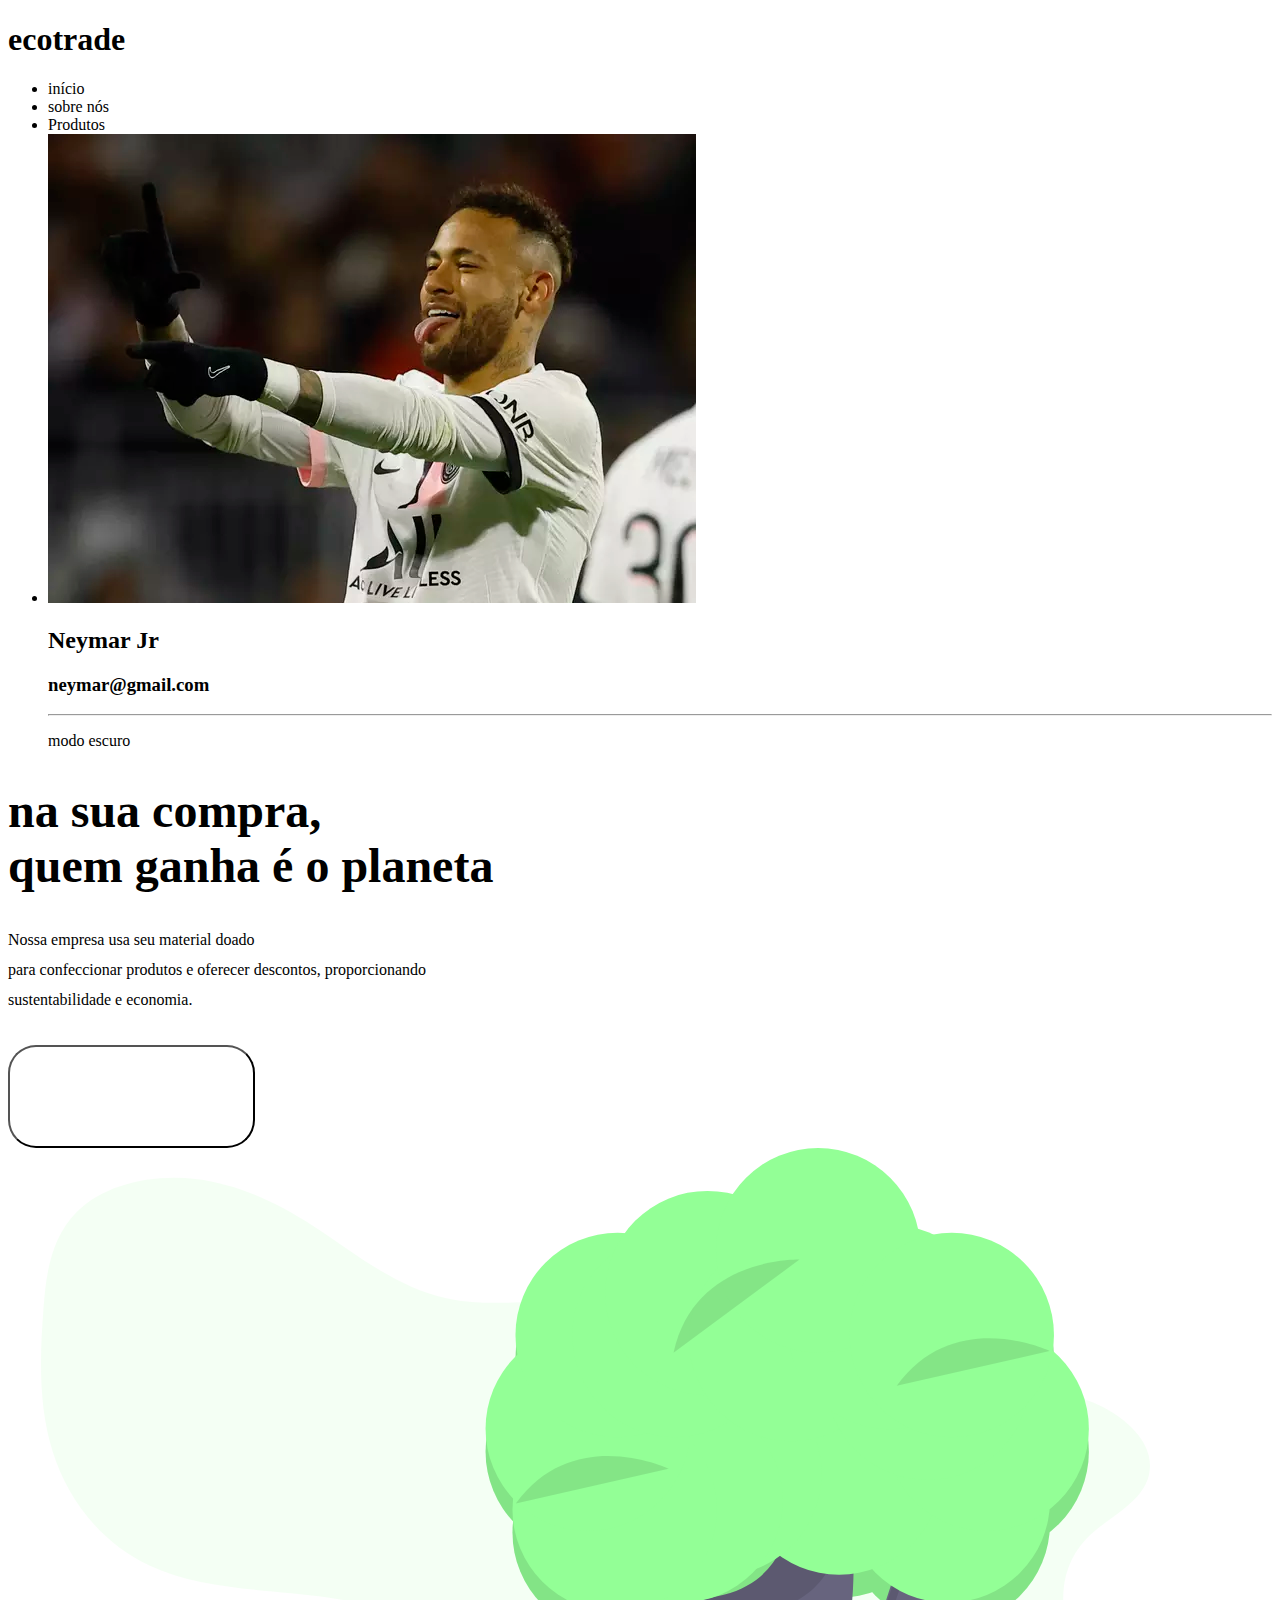
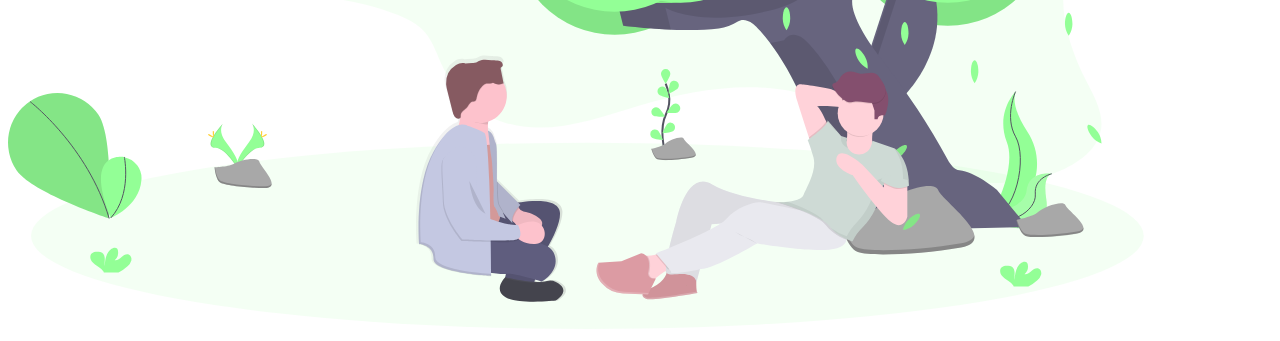
<file: index.html>
<!DOCTYPE html>
<html lang="pt-br">

<head>
    <meta charset="UTF-8">
    <meta http-equiv="X-UA-Compatible" content="IE=edge">
    <meta name="viewport" content="width=device-width, initial-scale=1.0">
    <meta name="description"
        content="Nossa empresa usa seu material doado para confeccionar produtos e oferecer descontos, proporcionando sustentabilidade e economia">
    <title>Document</title>
    <link rel="stylesheet" href="css/home.css">
    <script src="js/index.js" defer></script>
</head>

<body>
    <header>
        <h1>ecotrade</h1>
        <nav>
            <ul class="menu-list">
                <li>início</li>
                <li>sobre nós</li>
                <li>Produtos</li>
                <li>
                    <i class="mdi mdi-cog" id="btn-config"></i>
                    <div class="config-menu">
                        <div class="user">
                            <img src="assets/user.webp" alt="foto de usuário">
                            <div>
                                <h2>Neymar Jr</h2>
                                <h3>neymar@gmail.com</h3>
                            </div>
                        </div>
                        <hr>
                        <div class="user-theme">
                            <p>modo escuro</p>
                            <i class="mdi mdi-toggle-switch" id="btn-dark"></i>
                        </div>
                    </div>
                </li>
            </ul>
        </nav>
    </header>
    <main>
        <section class="main-text">
            <h1>na sua compra, <br> quem ganha é o <span>planeta</span></h1>
            <p>Nossa empresa usa seu material doado <br>
                para confeccionar produtos e oferecer descontos, proporcionando sustentabilidade e economia.</p>
            <button class="btn-start">
                <p>começar agora</p>
                <i class="mdi mdi-arrow-right-thick"></i>
            </button>
        </section>
        <section class="main-image">
            <img src="assets/undraw_friendship_mni7.svg" alt="dois amigos conversando a sombra de uma árvore"
                width="1142" height="781">
        </section>
    </main>
</body>

</html>
</file>
<file: css/home.css>
:root{
  --text-background: rgba(34, 34, 34, 0.2);
}

.light{
  --text-background: rgba(250, 250, 250, 0.429);
}

/* conteúdo da home */
main{
  width: 100%;
  flex-basis: auto;
  flex-grow: 1;
}

main.flex{
  justify-content: space-between;
}

.main-text.flex{
  align-items: flex-start;
  flex-direction: column;
}

.main-text{
  row-gap: 10px;
}

.main-text h1{
  font-size: 3em;
  font-family: var(--font-logo);
  color: var(--soft-white);
}

.main-text h1 > span{
  color: var(--soft-green);
}

.main-text p{
  line-height: 30px;
  max-width: 450px;
}

.main-text button{
  column-gap: 12px;
  margin-top: 14px;
  text-transform: uppercase;
  font-family: var(--font-logo);
  font-size: 1.4em;
  background-color: var(--medium-green);
  padding: 12px 24px;
  border-radius: 28px;
  transition: all .2s ease;
}

.main-text button *{
  color: white;
  transition: all .2s ease;
}

.main-text button:hover{
  background-color: var(--light-green);
  transform: scale(1.05);
}

.main-text button:hover i{
  transform: translateX(10px);
}

main > img{
  width: 50%;
  height: 100%;
}
</file>
